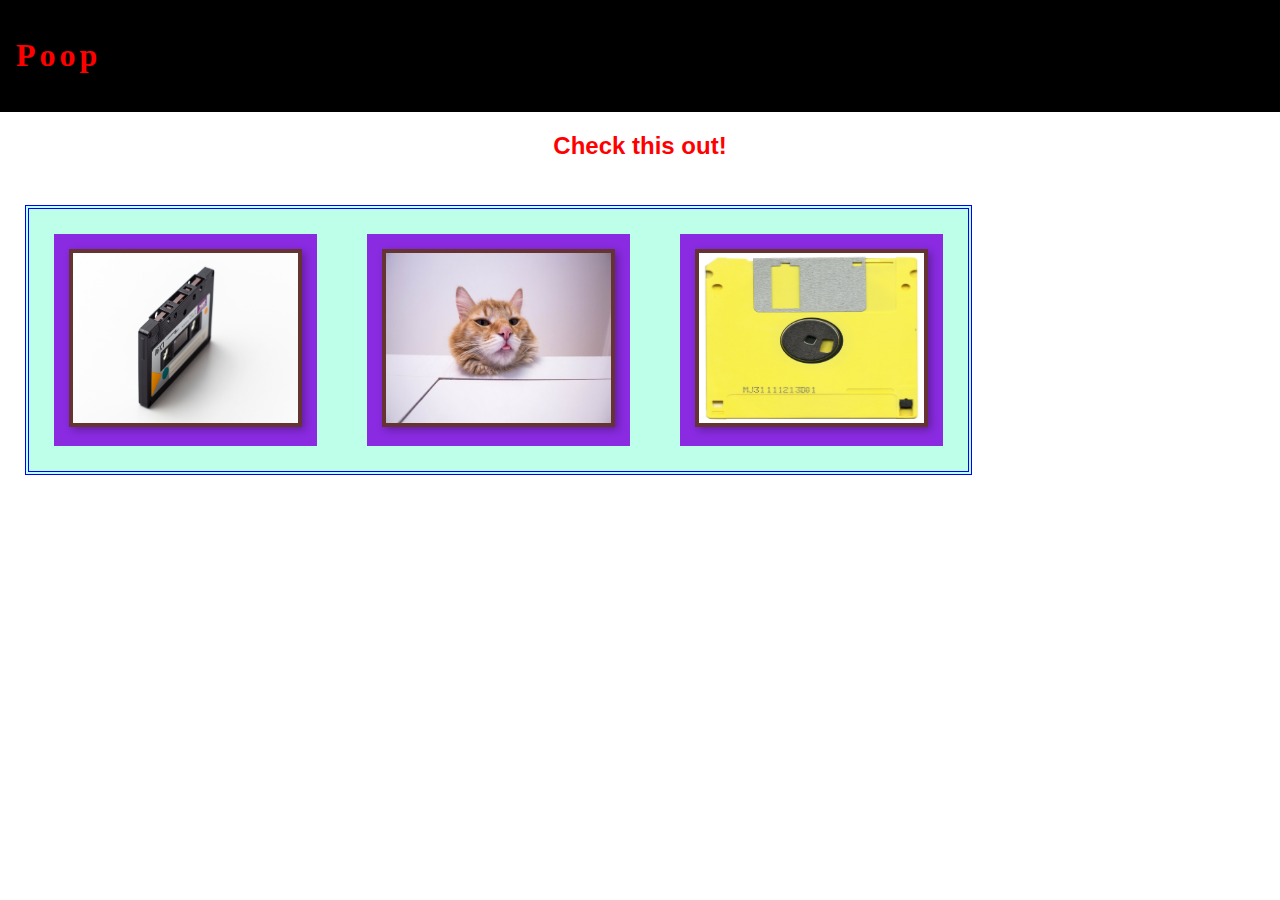
<file: banner/new3.html>
<!DOCTYPE html>
<html lang="en">

<head>
    <title>Have 3 images with responsive text boxes underneath</title>
    <meta charset="utf-8"/>
    <meta name="viewport" content="width=device-width, initial-scale=1.0">
    <link href="new3style.css" rel="stylesheet">
</head>

<body>
    <div class="page-container">
        <div class="banner">
            <h1>Poop</h1>
        </div>
        <h2>Check this out!</h2>
        <div class="flex-container">
            <div class="flex-item">
                <img src="assets/images/audio-cassette.jpg" alt="photo">
            </div>
            <div class="flex-item">
                <img src="assets/images/bigcat.jpg" alt="photo">
            </div>
            <div class="flex-item">
                <img src="assets/images/data-disk.jpg" alt="photo">
            </div>
        </div>
    </div>
    
</body>

<!-- <body>
        <div class="flex-container">
            <div class="banner">
                <h1>Poop</h1>
            </div>
            <h2>Check this out!</h2>
            <div class="flex-item">
                    <img src="assets/images/audio-cassette.jpg" alt="photo">
                    <img src="assets/images/bigcat.jpg" alt="photo">
                    <img src="assets/images/data-disk.jpg" alt="photo">
        </div>
        
    </body> -->

</html>
</file>
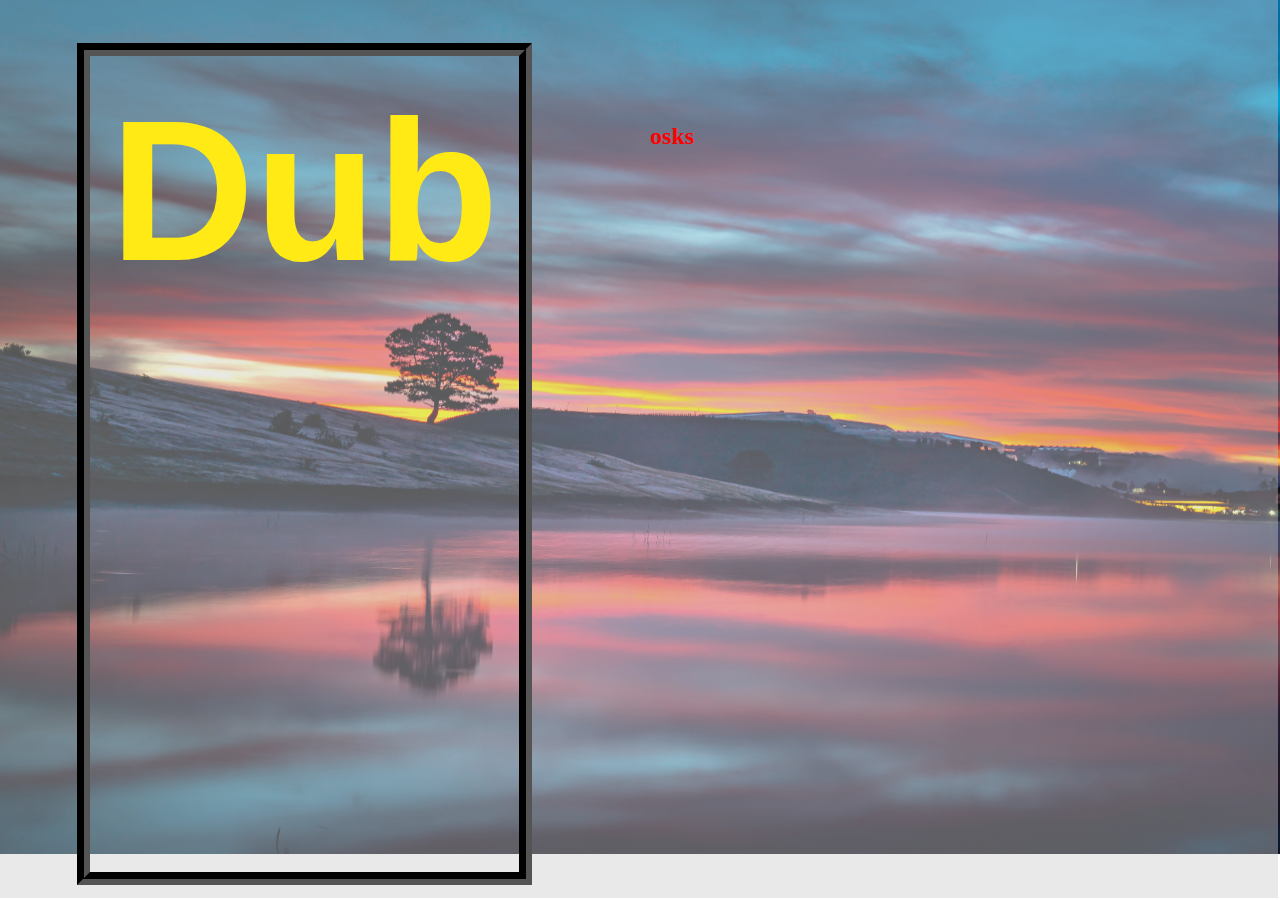
<file: banner/newone1.html>
<!DOCTYPE html>
<html lang="en">

<head>
    <title>Tits</title>
    <meta charset="utf-8"/>
    <meta name="viewport" content= "width=device-width, initial-scale=1.0"> 
    <link href="newoneStyle.css" rel="stylesheet">

</head>

<body>
    <div class="container_overlay">
        <div class="banner"></div>
        <h1>Dub</h1>

        <h2>osks</h2>
    </div>
    
</body>






</html>
</file>
<file: banner/new3style.css>
body {
    margin:0;
}

.banner {
    background: black;
    width: 100vw;
    height: auto;
    padding: 1em;
}

.page-container {
    display: block;
    justify-content: space-evenly;
    align-items: center;

    padding: auto;
    margin: auto;

    max-height: 1000pt;
    max-width: 100vw;

}

.flex-container {
    display: inline-flex;
    justify-content: space-evenly;
    flex-flow: row wrap;
    margin: 25px;
    padding: auto;
    border: 4px double blue;
    background-color: rgb(190, 255, 233);
}

.flex-item {
    margin: 25px;
    background-color: blueviolet;
    
}

.flex-container img {
    width: 225px;
    height: 170px;
    border: 4px solid rgb(102, 51, 51);
    margin: 15px;
    box-shadow: 3px 3px 8px 0px rgba(0, 0, 0, 0.3);
}

h1 {
    font-weight: bold;
    text-align: start;
    color: red;
    letter-spacing: 4px;
}

h2 {
    text-align: center;
    color: red;
    font-family: Impact, Haettenschweiler, 'Arial Narrow Bold', sans-serif;
}
</file>
<file: banner/newoneStyle.css>
body {
    background-image: url(assets/images/img-2.jpg);
    overflow: hidden;
    position: absolute;
    background-size: cover;
    background-repeat: no-repeat;

}

.container_overlay {
    position: absolute;
    background-color: rgba(204, 204, 204, 0.425);
    height: 100vh;
    width: 100vw;
    display: flex;
    left: -10px;
    top: -10px;
    right: 0;
    bottom: 0;

}

.banner {
    /* background-image: url(assets/images/banner-1.png);
    position: relative;
    background-position-x: 33px;
    background-position-y: 35px;
    background-size: auto; */
    background: url(assets/images/banner-1.png), relative, no-repeat, center, left;
    /* z-index: -1; */
    width: 25px;
    height: 30px;
    margin: 10px;

}

h1 {
    font-family: Impact, Haettenschweiler, 'Arial Narrow Bold', sans-serif;
    position: relative;
    color: rgba(255, 234, 22, 1);
    font-size: 200px;
    padding: 15pt;
    border: 15px;
    border-color: black;
    border-style: groove;
    border-width: 10pt;
    margin: 10pt;
    margin-left: 34px;
    margin-top: 34pt;
}

h2 {
    padding: 105px;
    /* top: 4em; */
    color: red;

}

p {
    color: rgba(255, 234, 22, 1);
    font-size: 20px;
}
</file>
